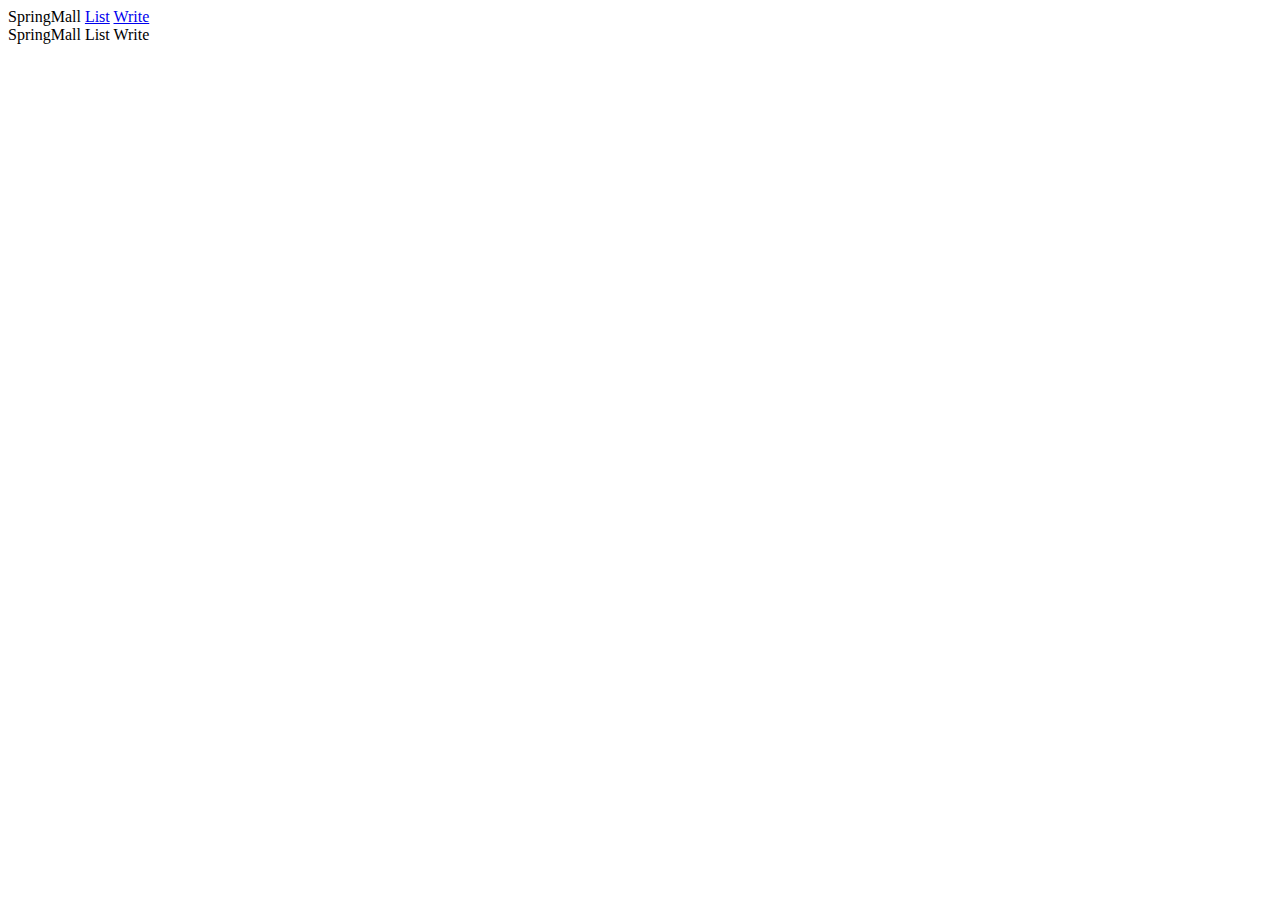
<file: shop/src/main/resources/templates/nav.html>
<!--  navbar 변동사항 생길 경우 이 파일(nav.html)만 수정하면 다른 파일에도 수정된 사항이 자동으로 반영되서 편리하다.  -->
<!--  (참고2) th:fragment 정의는 한 파일에 여러번 사용해도 된다. (예) - nav.html 파일 안에 여러번 사용 가능(th:fragment="navbar" / th:fragment="navbar2")  -->

<!--  TODO: Thymeleaf 템플릿 엔진 오류 메시지 "Namespace 'th' is not bound" 출력되어 아래처럼 코드 추가(<html xmlns:th="http://www.thymeleaf.org">) (2025.07.28 minjae)  -->
<!--  참고 URL - https://chatgpt.com/c/6886b0a4-4f98-8010-8034-85384f67f258  -->
<!--  아래 xmlns:th에서 th는 Thymeleaf의 약자 이다.  -->
<html xmlns:th="http://www.thymeleaf.org">
  <!--  이런 html 덩어리를 재사용하고 싶으면 th:fragment="작명" (th:fragment="navbar") 입력해두면 되는데 그럼 다른 파일에서 이 html 덩어리를 쉽게 쓸 수 있다.  -->
  <div class="nav" th:fragment="navbar">
    <a class="logo">SpringMall</a>
    <a href="/list">List</a>     <!--  href="/list" - "List" 클릭시 웹페이지(list.html) 이동  -->
    <a href="/write">Write</a>   <!--  href="/write" - "Write" 클릭시 웹페이지(write.html) 이동  -->
  </div>
</html>

<html xmlns:th="http://www.thymeleaf.org">
<!--  이런 html 덩어리를 재사용하고 싶으면 th:fragment="작명" (th:fragment="navbar2") 입력해두면 되는데 그럼 다른 파일에서 이 html 덩어리를 쉽게 쓸 수 있다.  -->
<div class="nav" th:fragment="navbar2">
  <a class="logo">SpringMall</a>
  <a>List</a>
  <a>Write</a>
</div>
</html>
</file>
